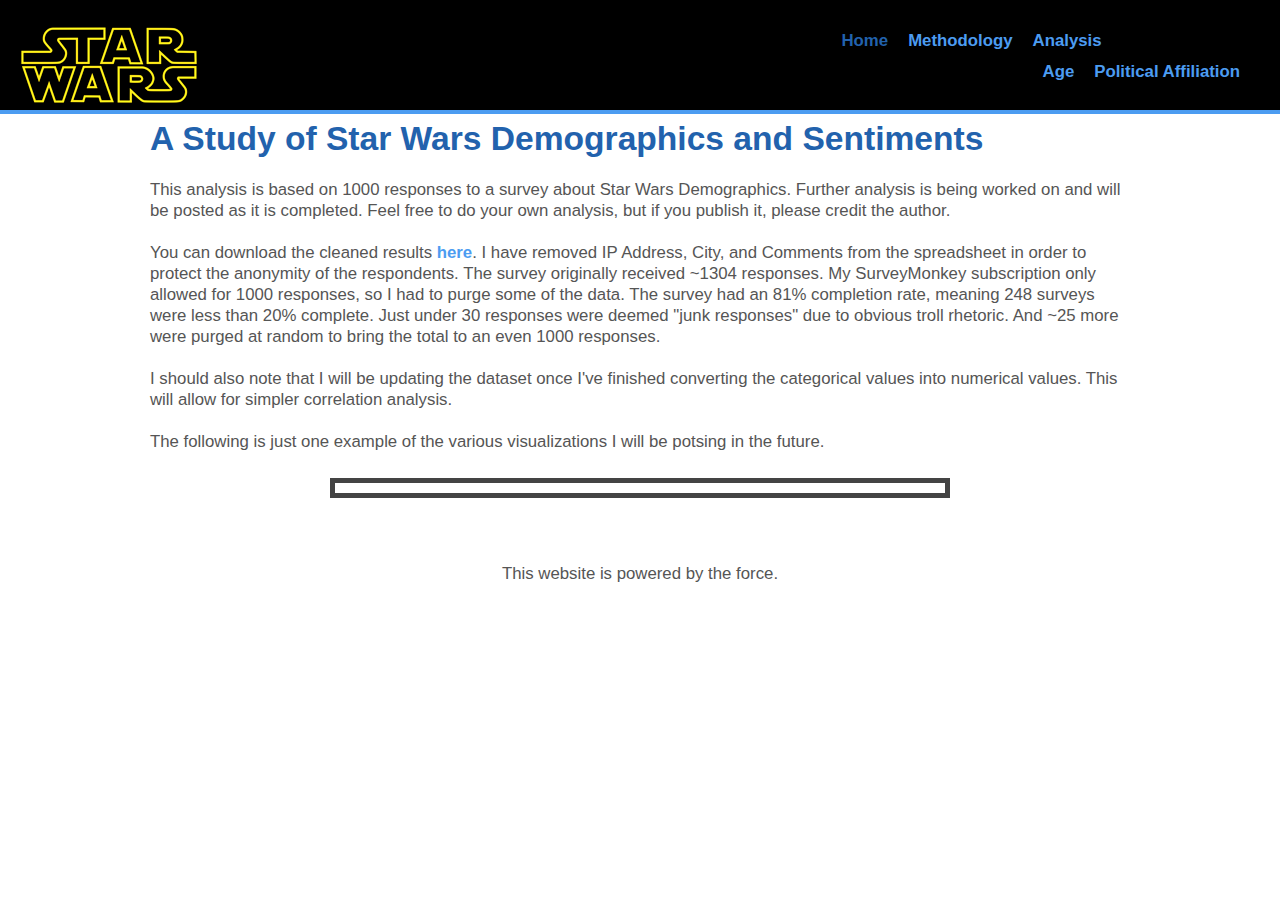
<file: index.html>
<!doctype html>

<html lang="en">

<head>

	<meta charset="utf-8">

	<title>Star Wars Study</title>

	<meta name="description" content="Responsive Header Nav">

	<meta name="author" content="Treehouse">

	<meta name="viewport" content="width=device-width; initial-scale=1; maximum-scale=1">

		<link rel="stylesheet" href="css/styles.css">

	<!--[if IE]> <script src="http://html5shiv.googlecode.com/svn/trunk/html5.js"></script><![endif]-->

</head>

<body>

	<header>
		<a href="#" id="logo"></a>

		<nav>
			<a href="#" id="menu-icon"></a>

			<ul>
				<li><a href="index.html" class="current">Home</a></li>
				<li><a href="docs/Star Wars Survey Methodology.pdf">Methodology</a></li>
				<li><a href="analysis.html">Analysis</a>
					<ul>
						<li><a href="age.html">Age</a></li>
						<li><a href="political.html">Political Affiliation</a></li>
					</ul>
				</li>
			</ul>
		</nav>
	</header>

	<section>

		<h1>A Study of Star Wars Demographics and Sentiments</h1>

		<p1>This analysis is based on 1000 responses to a survey about Star Wars Demographics.  
			Further analysis is being worked on and will be posted as it is completed. 
			Feel free to do your own analysis, but if you publish it, please credit the author. 
		</p1><br><br>

		<p1>You can download the cleaned results <a href="https://drive.google.com/open?id=1WZUKC1sCb1GtOe8MvW6sxXvehP2HgaPE">here</a>.
			I have removed IP Address, City, and Comments from the spreadsheet in order to protect the anonymity of the respondents. 
			The survey originally received ~1304 responses. My SurveyMonkey subscription only allowed for 1000 responses, so I had to purge some of the data. 
			The survey had an 81% completion rate, meaning 248 surveys were less than 20% complete. Just under 30 responses were deemed "junk responses" due to obvious troll rhetoric. 
			And ~25 more were purged at random to bring the total to an even 1000 responses.
		</p1><br><br>

		<p1>I should also note that I will be updating the dataset once I've finished converting the categorical values into numerical values.
			This will allow for simpler correlation analysis.
		</p1><br><br>

		<p1>The following is just one example of the various visualizations I will be potsing in the future.</p1><br><br>

		<center>
			<div class='tableauPlaceholder' id='viz1532228816513' style='position: relative'><noscript><a href='#'><img alt='Who in the Worl Likes The Last Jedi? ' src='https:&#47;&#47;public.tableau.com&#47;static&#47;images&#47;St&#47;StarWarsStudy&#47;Sheet1&#47;1_rss.png' style='border: none' /></a></noscript><object class='tableauViz'  style='display:none;'><param name='host_url' value='https%3A%2F%2Fpublic.tableau.com%2F' /> <param name='embed_code_version' value='3' /> <param name='site_root' value='' /><param name='name' value='StarWarsStudy&#47;Sheet1' /><param name='tabs' value='no' /><param name='toolbar' value='yes' /><param name='static_image' value='https:&#47;&#47;public.tableau.com&#47;static&#47;images&#47;St&#47;StarWarsStudy&#47;Sheet1&#47;1.png' /> <param name='animate_transition' value='yes' /><param name='display_static_image' value='yes' /><param name='display_spinner' value='yes' /><param name='display_overlay' value='yes' /><param name='display_count' value='yes' /><param name='filter' value='publish=yes' /></object></div>                <script type='text/javascript'>                    var divElement = document.getElementById('viz1532228816513');                    var vizElement = divElement.getElementsByTagName('object')[0];                    vizElement.style.width='100%';vizElement.style.height=(divElement.offsetWidth*0.75)+'px';                    var scriptElement = document.createElement('script');                    scriptElement.src = 'https://public.tableau.com/javascripts/api/viz_v1.js';                    vizElement.parentNode.insertBefore(scriptElement, vizElement);                </script>
		</center>

	</section>

	<footer> <center>This website is powered by the force.</center> </footer>

</body>

</html>
</file>
<file: css/styles.css>
/*RESET*/
html, body, div, span, applet, object, iframe, h1, h2, h3, h4, h5, h6, p, blockquote, pre, a, abbr, acronym, address, big, cite, code, del, dfn, em, font, img, ins, kbd, q, s, samp, small, strike, strong, sub, sup, tt, var, b, u, i, center, dl, dt, dd, ol, ul, li, fieldset, form, label, legend, table, caption, tbody, tfoot, thead, tr, th, td {margin:0; padding:0; border:0; outline:0; font-size:100%; vertical-align:baseline; background:transparent;} body {line-height: 1;}ol, ul{list-style:none;} blockquote, q{quotes:none;} blockquote:before, blockquote:after, q:before, q:after{content:'';content:none;} :focus{outline:0;} ins{text-decoration:none;} del{text-decoration:line-through;} table{border-collapse:collapse; border-spacing:0;}

/*MAIN*/
body {
	font-size: 1.05em;
	line-height: 1.25em;
	font-family: Helvetica Neue, Helvetica, Arial;
	background: #fff;
	color: #555;
}

a {

	color: #4C9CF1;
	text-decoration: none;
	font-weight: bold;

}

a:hover {

	color: #444;

}

img {

	width: 100%;

}

header {

	background: #000;
	width: 100%;
	height: 110px;
	position: fixed;
	top: 0;
	left: 0;
	border-bottom: 4px solid #4C9CF1;
	z-index: 100;

}

#footer {
   position:fixed;
   left:0px;
   bottom:0px;
   height:30px;
   width:100%;
   background:#999;
   margin-left: auto;
   margin-right: auto;
}

/* IE 6 */
* html #footer {
   position:absolute;
   top:expression((0-(footer.offsetHeight)+(document.documentElement.clientHeight ? document.documentElement.clientHeight : document.body.clientHeight)+(ignoreMe = document.documentElement.scrollTop ? document.documentElement.scrollTop : document.body.scrollTop))+'px');
   text-align:center;
   margin-left: auto;
   margin-right: auto;
}

#logo{

	margin: 20px;
	float: left;
	width: 180px;
	height: 90px;
	background: url(../img/logo.png) no-repeat center;
	display: block;

}

nav {

	float: right;
	padding: 20px;

}

#menu-icon {

	display: hidden;
	width: 40px;
	height: 40px;
	background: #4C8FEC url(../img/menu-icon.png) center;

}

a:hover#menu-icon {

	background-color: #444;
	border-radius: 4px 4px 0 0;

}

ul {

	list-style: none;

}

li {

	display: inline-block;
	float: left;
	padding: 10px

}

.current {

	color: #2262AD;

}

section {

	margin: 80px auto 40px;
	max-width: 980px;
	position: relative;
	padding: 20px

}

h1 {

	font-size: 2em;
	color: #2262AD;
	line-height: 1.15em;
	margin: 20px 0 ;

}

h2 {
	font-size: 1.5em;
	color: #2262AD;
	line-height: 1.15em;
	margin: 20px 0 ;
}

p {

	line-height: 1.45em;
	margin-bottom: 20px;

}

div {
	width: 95%;
	max-width: 600px;
    padding: 5px;
    border: 5px solid #444;
    margin: 5px;
}

.resp-container {
    position: relative;
    overflow: hidden;
    padding-top: 56.25%;
}

.resp-iframe {
    position: absolute;
    top: 0;
    left: 0;
    width: 100%;
    height: 100%;
    border: 0;
}

//////////////////////////////////////*MEDIA QUERY*//////////////////////////////////////////////////////////////////////////////////////////

@media only screen and (max-width : 640px) {

	header {

		position: absolute;

	}

	#menu-icon {

		display:inline-block;

	}

	nav ul, nav:active ul {

		display: none;
		position: absolute;
		padding: 20px;
		background: #fff;
		border: 5px solid #444;
		right: 20px;
		top: 60px;
		width: 50%;
		border-radius: 4px 0 4px 4px;

	}

	nav li {

		text-align: center;
		width: 100%;
		padding: 10px 0;
		margin: 0;

	}

	nav:hover ul {

		display: block;

	}
</file>
